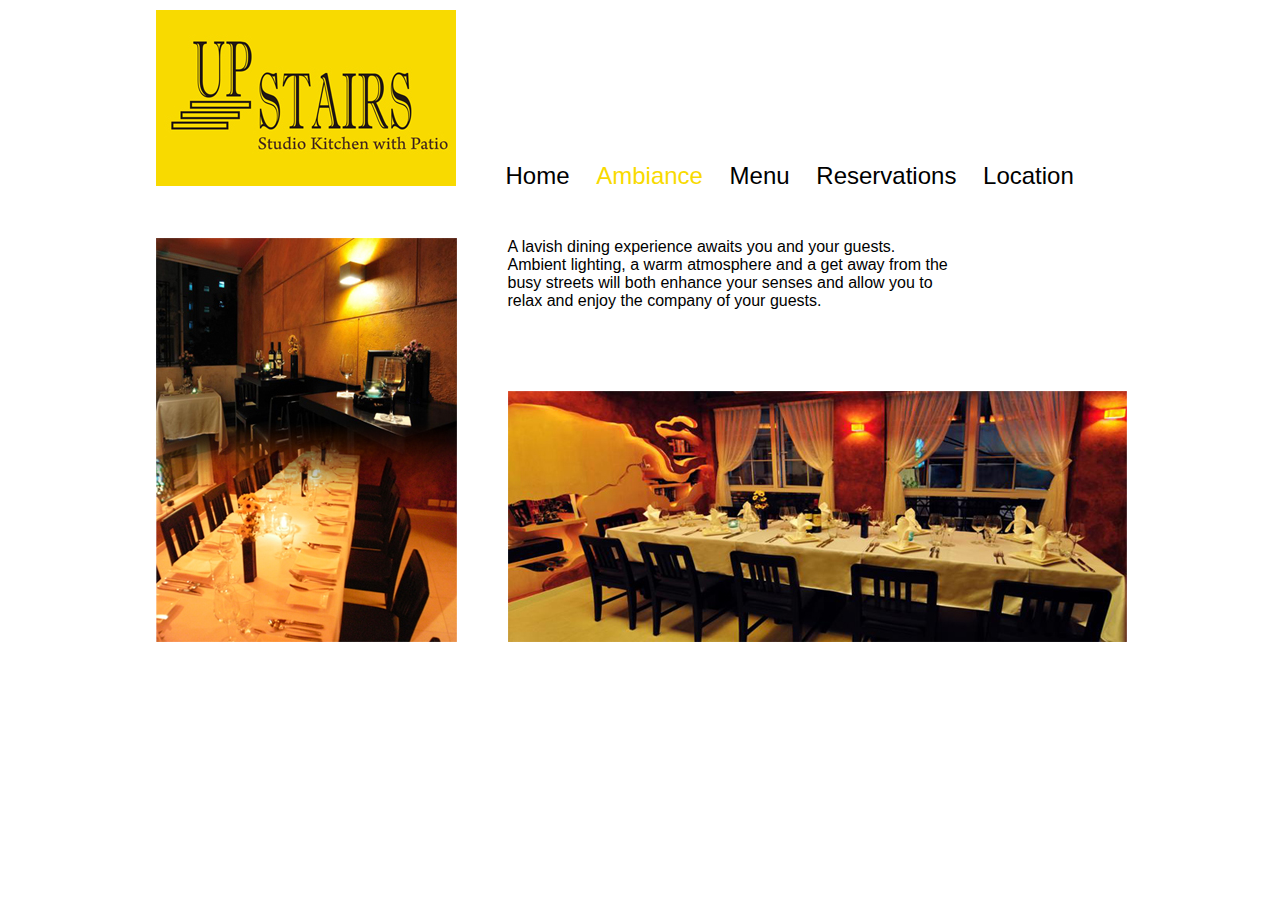
<file: ambiance.html>
<!DOCTYPE HTML PUBLIC "-//W3C//DTD HTML 4.01 Transitional//EN""http://www.w3.org/TR/html4/loose.dtd">
<html>
	<head>
		<title>Upstairs Studio Kitchen | SOHO Central Hong Kong</title>
		<link rel="stylesheet" type="text/css" href="upstairs.css" />
		<meta http-equiv="Content-Type" content="text/html; charset=iso-8859-1">
		<meta name="Keywords" content="upstairs studio kitchen fine dining party great atmosphere private parties events social gatherings ambiance">
		<meta name="Description" content="Go UPSTAIRS to the must-visit private party venue for a delightful, creative dining experience. Dinner is served in a cozy homely open studio kitchen with a patio. Call 2522 2380 now to tailor make your next party.">
	</head>
	<body id="ambiance">
		<div id="header">
			<div id="logo">
				<img src="images/common/logo.jpg" alt="logo">
			</div>
			<div id="topNavContainer">
				<ul id="topNav">		
					<li><a href="home.html" class="home">Home</a></li>
					<li><a href="ambiance.html" class="ambiance">Ambiance</a></li>
					<li><a href="menu.html" class="menu">Menu</a></li>
					<li><a href="reservations.html" class="reservations">Reservations</a></li>
					<li><a href="location.html" class="location">Location</a></li>
				</ul>
			</div>
		</div>
		<div id="ambMain">
			<div id="ambCol1">
				<div>
					<img src="images/ambiance/left3.jpg" alt="left1">
				</div>
			</div>
			<div id="ambCol2">
			A lavish dining experience awaits you and your guests. Ambient lighting, a warm atmosphere and a get away from the busy streets will both enhance your senses and allow you to relax and enjoy the company of your guests.
			</div>
			<div id="ambRow1">
				<img src="images/ambiance/bottom1.jpg" alt="bottom1">
			</div>
		</div>	
	</body>
</html>
</file>
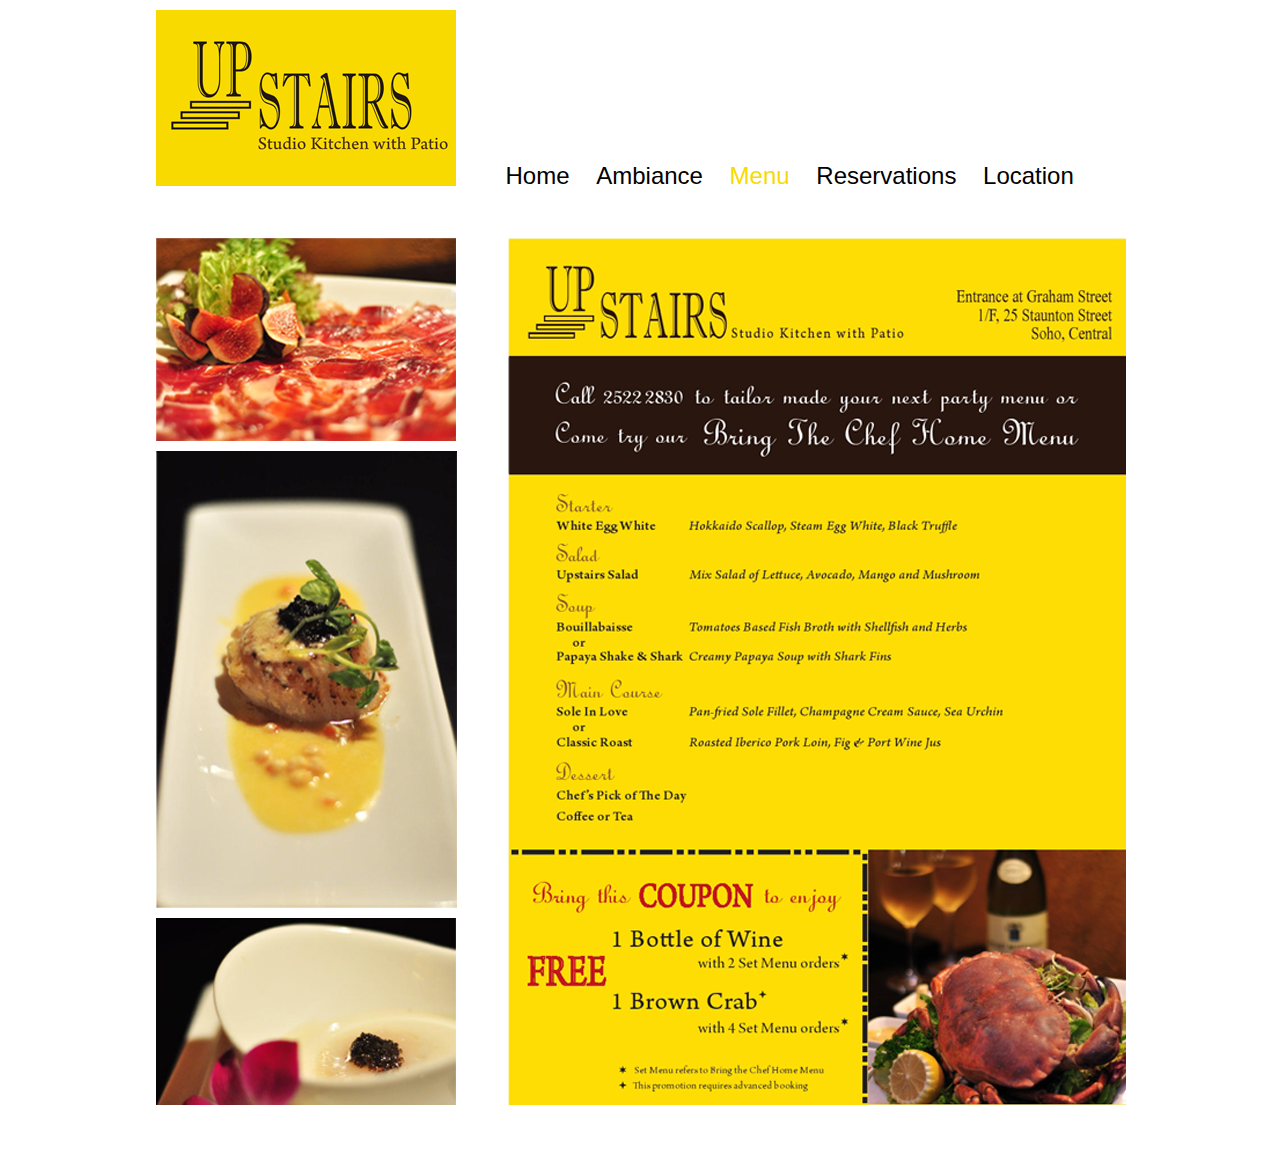
<file: menu.html>
<!DOCTYPE HTML PUBLIC "-//W3C//DTD HTML 4.01 Transitional//EN""http://www.w3.org/TR/html4/loose.dtd">
<html>
	<head>
		<title>Upstairs Studio Kitchen | SOHO Central Hong Kong</title>
		<link rel="stylesheet" type="text/css" href="upstairs.css" />
		<meta http-equiv="Content-Type" content="text/html; charset=iso-8859-1">
		<meta name="Keywords" content="upstairs studio kitchen fine dining party great atmosphere private parties events social gatherings ambiance">
		<meta name="Description" content="Go UPSTAIRS to the must-visit private party venue for a delightful, creative dining experience. Dinner is served in a cozy homely open studio kitchen with a patio. Call 2522 2380 now to tailor make your next party.">
	</head>
	<body id="menu">
		<div id="header">
			<div id="logo">
				<img src="images/common/logo.jpg" alt="logo">
			</div>
			<div id="topNavContainer">
				<ul id="topNav">		
					<li><a href="home.html" class="home">Home</a></li>
					<li><a href="ambiance.html" class="ambiance">Ambiance</a></li>
					<li><a href="menu.html" class="menu">Menu</a></li>
					<li><a href="reservations.html" class="reservations">Reservations</a></li>
					<li><a href="location.html" class="location">Location</a></li>
				</ul>
			</div>
		</div>
		<div id="menuMain">
			<div id="menuCol1">
				<div>
					<img src="images/menu/food1.jpg" alt="food1">
				</div>
				<div>
					<img src="images/menu/food2.jpg" alt="food1">
				</div>
				<div>
					<img src="images/menu/food3.jpg" alt="food1">
				</div>
			</div>
			<div id="menuCol2">
				<img src="images/menu/menu6.jpg" alt="menu6">
			</div>
		</div>	
	</body>
</html>
</file>
<file: upstairs.css>
a:visited 
{
	color: #000000;
	text-decoration : none;
}

a:link 
{
	color: #000000;	
	text-decoration : none;
}

a:hover 
{
	color: #F8DA00;
	text-decoration : none;
}

a:active 
{
	color: #000000;
	text-decoration : none;
}

a.res:visited 
{
	color: #766E2A;
	text-decoration : none;
}

a.res:link 
{
	color: #766E2A;	
	text-decoration : none;
}

a.res:hover 
{
	color: #F8DA00;
	text-decoration : none;
}

a.res:active 
{
	color: #766E2A;
	text-decoration : none;
}

#header
{
	font: 18pt Verdana, Arial, Helvetica, sans-serif;
	position: relative;
	width: 969px;
	height: 176px;
	margin: 10px auto 0px auto;
}

#logo
{
	width: 300px;
	height: 176px;
	position: absolute;
	top: 0px;
	left: 0px;
}

#topNavContainer
{
	position: absolute;
	width: 780px;
	height: 50px;
	left: 310px;
	bottom: -2px;
}

#topNav li
{
	display: inline;
	list-style-type: none;
	padding-right: 20px;
}

#splashMain
{
	width: 969px;
	height: 485px;
	margin: 52px auto;
}

#homeMain
{
	width: 969px;
	height: 452px;
	margin: 52px auto;
}

#homeCol1
{
	float: left;
	width: 300px;
}

#homeCol2
{
	width: 450px;
	margin-left: 352px;
}

#ambMain
{
	position: relative;
	width: 969px;
	height: 404px;
	margin: 52px auto;
}

#ambCol1 > div
{
	margin: 0px 0px 52px 0px;
}

#ambRow1
{
	position: absolute;
	width: 618px;
	margin-left: 352px;
	bottom: 0px;
}

#ambCol1
{
	float: left;
	width: 300px;
}

#ambCol2
{
	width: 450px;
	margin-left: 352px;
}

#menuMain
{
	position: relative;
	width: 969px;
	margin: 52px auto;
}

#menuCol1 > div
{
	margin: 0px 0px 10px 0px;
}

#menuCol1
{
	float: left;
	width: 300px;
}

#menuCol2
{
	width: 450px;
	margin-left: 352px;
}

#resMain
{
	position: relative;
	width: 969px;
	height: 485px;
	margin: 52px auto;
}

#resChef
{
	float: left;
	width: 466px;
}

#resAddy
{
	font: 26pt Verdana, Arial, Helvetica, sans-serif;
	text-align: right;
	position: absolute;
	top: 0px;
	right: 0px;
}

#resContact
{
	position: absolute;
	left: 506px;
	bottom: 171px;
}

#resContactTitle
{
	font: 20pt Verdana, Arial, Helvetica, sans-serif;
}

#resContactMain
{
	font: 16pt Verdana, Arial, Helvetica, sans-serif;
}

#locMain
{
	position: relative;
	width: 969px;
	height: 610px;
	margin: 52px auto;
}

#locDirectionsMain li
{
	list-style-type: none;
}

#locMap
{
	position: absolute;
	left: 0px;
	bottom: 0px;
}

#locDirectionsTitle
{
	font: 14pt Verdana, Arial, Helvetica, sans-serif;
}

#home #header li .home, #ambiance #header li .ambiance, #menu #header li .menu, #reservations #header li .reservations, #location #header li .location
{
	color: #F8DA00;
}


html, body
{
	font: 12pt Verdana, Arial, Helvetica, sans-serif;
}
</file>
